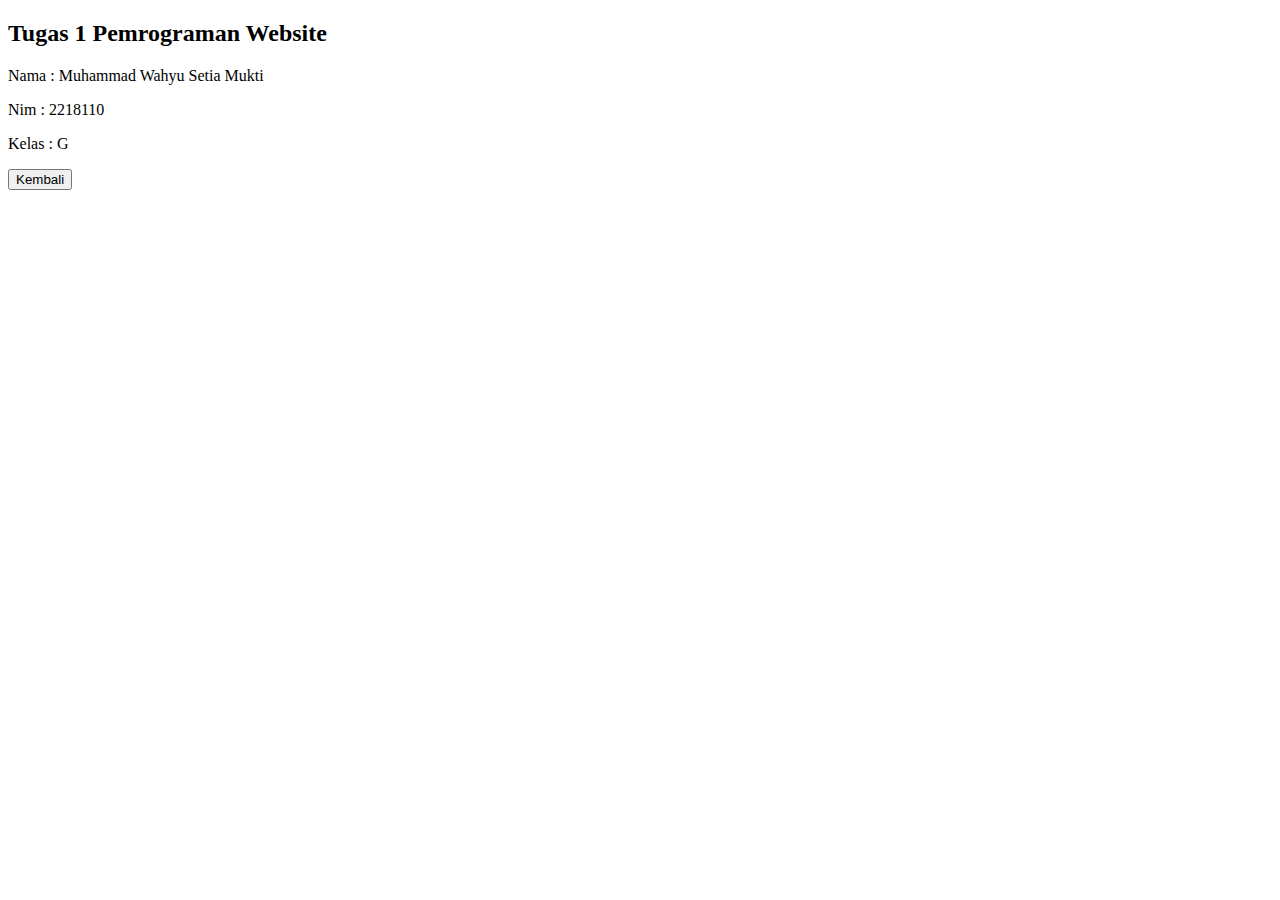
<file: About.html>
<!DOCTYPE html>
<html lang="en">
<head>
    <meta charset="UTF-8">
    <meta name="viewport" content="width=device-width, initial-scale=1.0">
    <title>Tentang Kami</title>
</head>
<body>
    <div class="container">
        <h2>Tugas 1 Pemrograman Website</h2>
        <p>Nama : Muhammad Wahyu Setia Mukti</p>
        <p>Nim : 2218110</p>
        <p>Kelas : G</p>
    </div>
    <form action="index.html" method="post">
        <input type="submit" value="Kembali">
    </form>
</body>
</html>
</file>
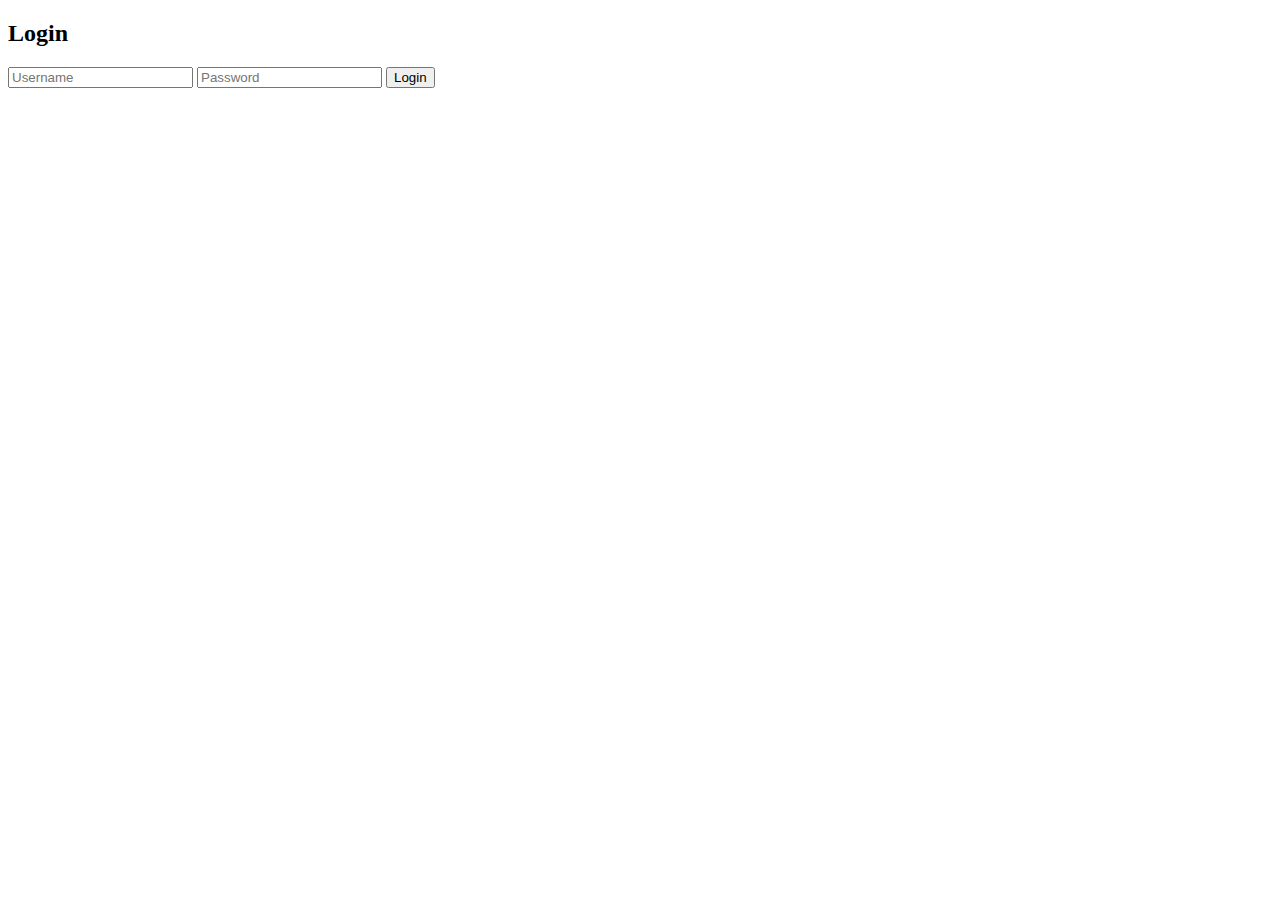
<file: Login.html>
<!DOCTYPE html>
<html lang="en">
<head>
    <meta charset="UTF-8">
    <meta name="viewport" content="width=device-width, initial-scale=1.0">
    <title>Login</title>
</head>
<body>
    <div class="container">
        <h2>Login</h2>
        <form action="index.html" method="post">
            <input type="text" name="username" placeholder="Username" required>
            <input type="password" name="password" placeholder="Password" required>
            <input type="submit" value="Login">
        </form>
    </div>
</body>
</html>
</file>
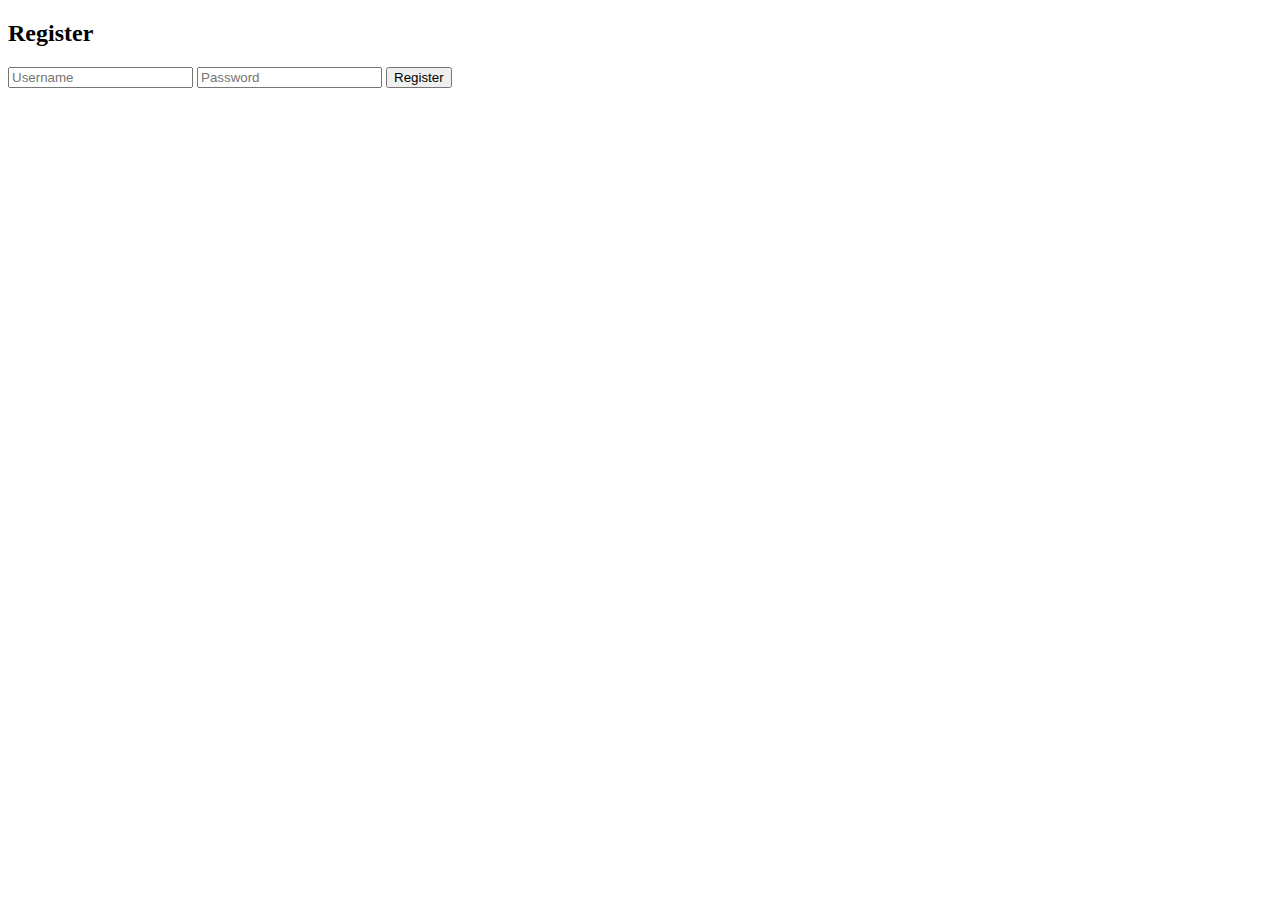
<file: Register.html>
<!DOCTYPE html>
<html lang="en">
<head>
    <meta charset="UTF-8">
    <meta name="viewport" content="width=device-width, initial-scale=1.0">
    <title>Register</title>
</head>
<body>
    <div class="container">
        <h2>Register</h2>
        <form action="index.html" method="post">
            <input type="text" name="username" placeholder="Username" required>
            <input type="password" name="password" placeholder="Password" required>
            <input type="submit" value="Register">
        </form>
    </div>
</body>
</html>
</file>
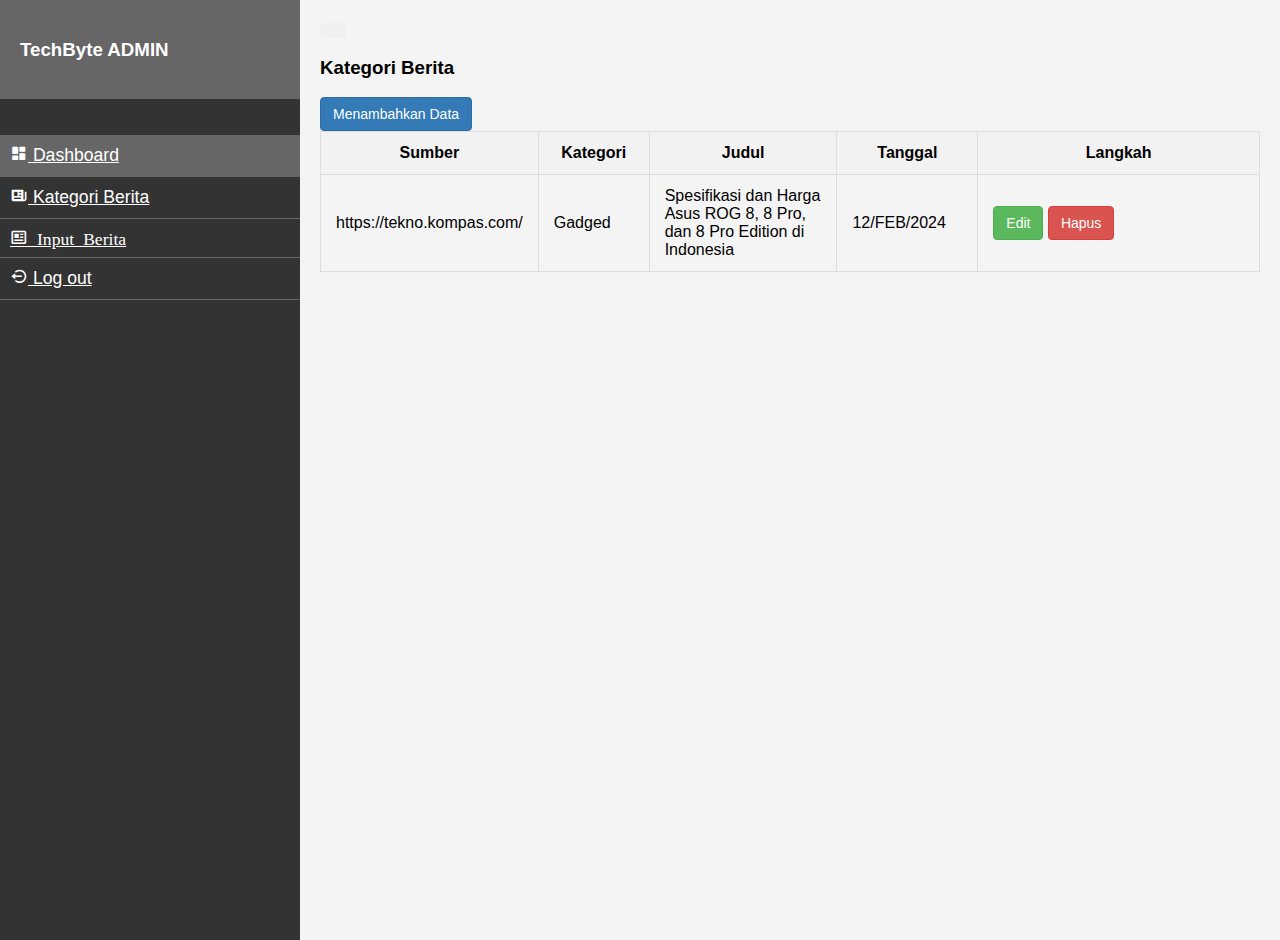
<file: BAB 2/Kategori.html>
<!DOCTYPE html>
<html lang="en">
<head>
    <meta charset="UTF-8">
    <link rel="icon" href="logo.jpeg" />
    <link href="https://unpkg.com/boxicons@2.0.7/css/boxicons.min.css" rel="stylesheet" />
    <link rel="stylesheet" href="Kategori.css">
    <title>Admin</title>
</head>
<body>
    <div class="wrapper">
        <nav id="sidebar">
            <div class="sidebar-header">
                <h3>TechByte ADMIN</h3>
            </div>
            <ul class="list-unstyled components">
                <li>
                    <a href="#" class="active">
                        <i class="bx bxs-dashboard"></i>
                        <span class="links_name">Dashboard</span>
                    </a>
                </li>
                <li>
                    <a href="Kategori.html">
                        <i class="bx bxs-news"></i>
                        <span class="links_name">Kategori Berita</span>
                    </a>
                </li>
                <li>
                    <a href="Input.html"
                        <i class="bx bx-news"></i>
                        <span class="links_name">Input Berita</span>
                    </a>
                </li>
                  <li>
                    <a href="#">
                        <i class="bx bx-log-out-circle"></i>
                        <span class="links_name">Log out</span>
                    </a>
                </li>
            </ul>
        </nav>
        <div id="content">
            <nav class="navbar navbar-expand-lg navbar-light bg-light">
                <div class="container-fluid">
                    <button type="button" id="sidebarCollapse" class="btn btn-info">
                        <i class="fas fa-align-left"></i>
                        <span></span>
                    </button>
                </div>
            </nav>
            <h3>Kategori Berita</h3>
            <button type="button" class="btn btn-primary" onclick="location.href='categories-entry.html'">
                Menambahkan Data
            </button>
            <table class="table table-striped">
                <thead>
                    <tr>
                        <th scope="col" style="width: 20%">Sumber</th>
                        <th>Kategori</th>
                        <th scope="col" style="width: 20%">Judul</th>
                        <th scope="col" style="width: 15%">Tanggal</th>
                        <th scope="col" style="width: 30%">Langkah</th>
                    </tr>
                </thead>
                <tbody>
                    <tr>
                        <td>https://tekno.kompas.com/</td>
                        <td>Gadged</td>
                        <td>Spesifikasi dan Harga Asus ROG 8, 8 Pro, dan 8 Pro Edition di Indonesia</td>
                        <td>12/FEB/2024</td>
                        <td>
                            <button class="btn btn-success" onclick="editCategory()">Edit</button>
                            <button class="btn btn-danger" onclick="deleteCategory()">Hapus</button>
                        </td>
                    </tr>
                </tbody>
            </table>
        </div>
    </div>
    </body>
</html>
</file>
<file: BAB 2/Kategori.css>
body {
    font-family: Arial, sans-serif;
    margin: 0;
    padding: 0;
    background-color: #f4f4f4;
}
.wrapper {
    display: flex;
    width: 100%;
}
#sidebar {
    min-width: 300px;
    max-width: 300px;
    background: #333;
    color: #fff;
    transition: all 0.3s;
}
#sidebar .sidebar-header {
    padding: 20px;
    background: #666;
}
#sidebar ul.components {
    padding: 20px 0;
}
#sidebar ul li a {
    padding: 10px;
    font-size: 1.1em;
    display: block;
    color: #fff;
    border-bottom: 1px solid #666;
}
#sidebar ul li a:hover {
    color: #777;
    background: #555;
}
#sidebar ul li a.active {
    color: #fff;
    background: #666;
}
#content {
    padding: 20px;
    min-height: 100vh;
}
.table {
    width: 100%;
    border-collapse: collapse;
}
.table th,
.table td {
    padding: 12px 15px;
    border: 1px solid #ddd;
}
.table th {
    background-color: #f2f2f2;
    font-weight: bold;
}
.table tr:nth-child(even) {
    background-color: #f2f2f2;
}
.table tr:hover {
    background-color: #ddd;
}
.btn {
    display: inline-block;
    padding: 6px 12px;
    margin-bottom: 0;
    font-size: 14px;
    font-weight: normal;
    line-height: 1.42857143;
    text-align: center;
    white-space: nowrap;
    vertical-align: middle;
    -ms-touch-action: manipulation;
    touch-action: manipulation;
    cursor: pointer;
    -webkit-user-select: none;
    -moz-user-select: none;
    -ms-user-select: none;
    user-select: none;
    background-image: none;
    border: 1px solid transparent;
    border-radius: 4px;
}
.btn-primary {
    color: #fff;
    background-color: #337ab7;
    border-color: #2e6da4;
}
.btn-success {
    color: #fff;
    background-color: #5cb85c;
    border-color: #4cae4c;
}
.btn-danger {
    color: #fff;
    background-color: #d9534f;
    border-color: #d43f3a;
}
@media screen and (max-width: 768px) {
    .wrapper {
        flex-direction: column;
    }
    #sidebar {
        min-width: 100%;
        max-width: 100%;
    }
}
</file>
